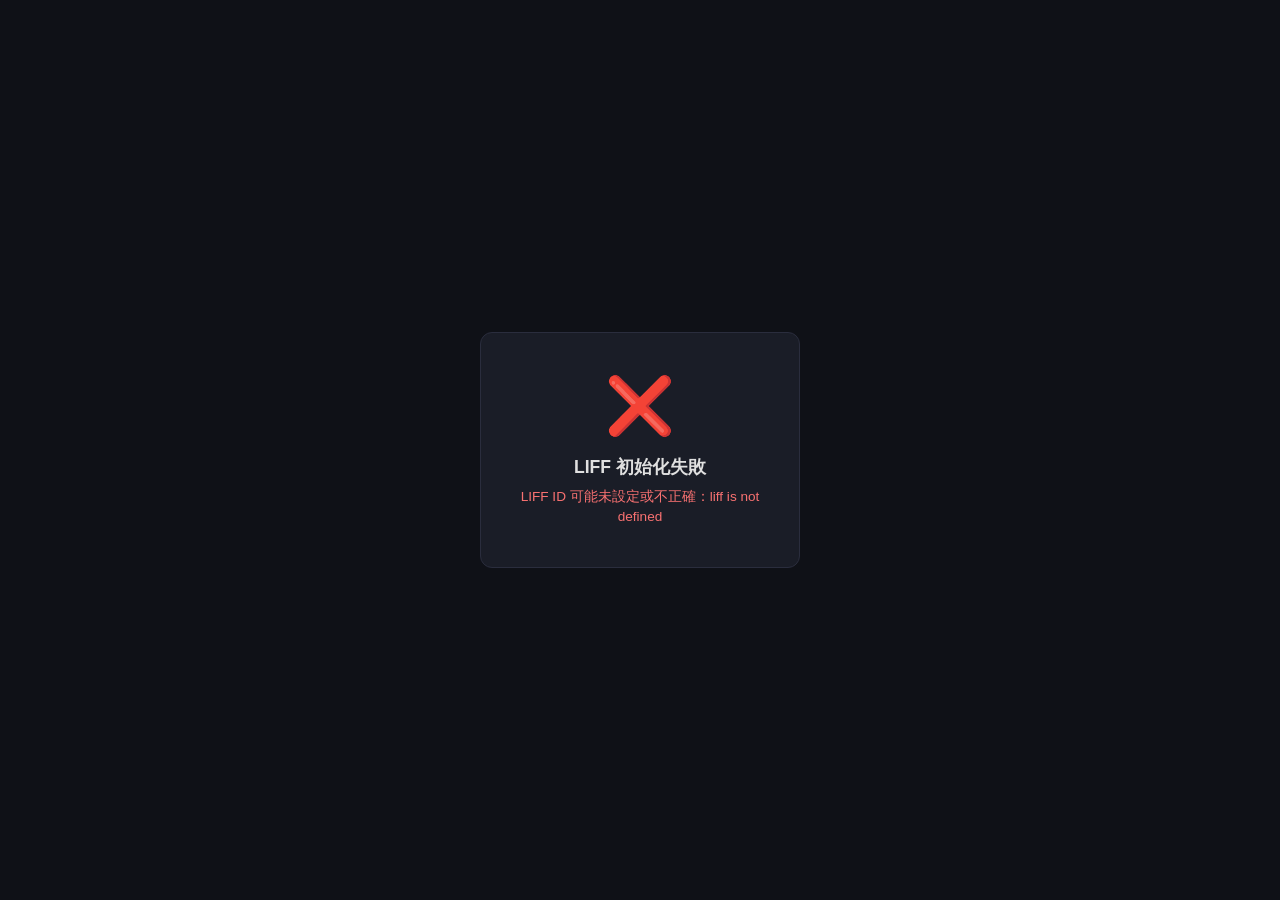
<file: liff-auth.html>
﻿<!DOCTYPE html>
<html lang="zh-TW">
<head>
  <meta charset="utf-8">
  <meta name="viewport" content="width=device-width, initial-scale=1">
  <meta name="app-version" content="472">
  <title>CapitalGuard-股市雷達 — LINE 帳號綁定</title>
  <script src="https://static.line-scdn.net/liff/edge/2/sdk.js"></script>
  <style>
    * { box-sizing: border-box; margin: 0; padding: 0; }
    body {
      display: flex; align-items: center; justify-content: center;
      min-height: 100vh; background: #0f1117; color: #e0e0e0;
      font-family: 'Segoe UI', sans-serif; padding: 1rem;
    }
    .box {
      text-align: center; padding: 2.5rem 2rem;
      max-width: 320px; width: 100%;
      background: #1a1d27; border: 1px solid #2a2d3d; border-radius: 12px;
    }
    .icon { font-size: 3.5rem; margin-bottom: 1rem; }
    .title { font-size: 1.1rem; font-weight: 600; margin-bottom: .5rem; }
    .msg { color: #aaa; font-size: .85rem; line-height: 1.5; white-space: pre-line; }
    .err { color: #f87171; }
    .spinner {
      width: 40px; height: 40px; border: 4px solid #2a2d3d;
      border-top-color: #4c6ef5; border-radius: 50%;
      animation: spin .8s linear infinite; margin: 0 auto 1rem;
    }
    @keyframes spin { to { transform: rotate(360deg); } }
  </style>
</head>
<body>
<div class="box">
  <div id="spinner" class="spinner"></div>
  <div class="icon" id="icon" style="display:none"></div>
  <div class="title" id="title">正在驗證 LINE 身份…</div>
  <div class="msg"   id="msg"></div>
  <div id="friend-actions" style="display:none;margin-top:1.2rem;">
    <button onclick="openAddFriendPage()" style="padding:.6rem 1rem;background:#06c755;color:#fff;border:none;border-radius:8px;font-size:.9rem;cursor:pointer;">➕ 前往加好友</button>
    <button onclick="recheckFriendship()" style="margin-left:.5rem;padding:.6rem 1rem;background:#2a2d3d;color:#fff;border:1px solid #3a3f55;border-radius:8px;font-size:.9rem;cursor:pointer;">我已加入，重新驗證</button>
  </div>
  <!-- 分享模式（?share=）：選好友傳卡片／退路只傳網址／回 App（見 shareMain） -->
  <div id="share-actions" style="display:none;margin-top:1.2rem;">
    <button onclick="sharePick()" style="padding:.6rem 1rem;background:#06c755;color:#fff;border:none;border-radius:8px;font-size:.9rem;cursor:pointer;">選好友傳送</button>
    <button onclick="shareBack()" style="margin-left:.5rem;padding:.6rem 1rem;background:#2a2d3d;color:#fff;border:1px solid #3a3f55;border-radius:8px;font-size:.9rem;cursor:pointer;">回到 App</button>
  </div>
  <div id="share-fallback" style="display:none;margin-top:1.2rem;">
    <button onclick="shareSendUrl()" style="padding:.6rem 1rem;background:#06c755;color:#fff;border:none;border-radius:8px;font-size:.9rem;cursor:pointer;">把網址傳到 LINE</button>
    <button onclick="shareBack()" style="margin-left:.5rem;padding:.6rem 1rem;background:#2a2d3d;color:#fff;border:1px solid #3a3f55;border-radius:8px;font-size:.9rem;cursor:pointer;">回到 App</button>
  </div>
</div>

<script>
// ── 設定（由 setup_supabase.py 自動填入，或手動替換） ──────────────────────
const SUPABASE_URL  = "https://rnqdglmrkotutzmirivp.supabase.co";
const SUPABASE_ANON = "sb_publishable_o4MJLqOmlmYmUBhloYbF1g_SzAgqSSs";
const LIFF_ID       = "2010668840-DXPfjNlx";
const OA_BASIC_ID   = "@408csebn";

function hideFriendActions() {
  const panel = document.getElementById("friend-actions");
  if (panel) panel.style.display = "none";
}

function setStatus(icon, title, msg, isErr) {
  hideFriendActions();
  document.getElementById("spinner").style.display = "none";
  const iconEl = document.getElementById("icon");
  iconEl.textContent  = icon;
  iconEl.style.display = "";
  document.getElementById("title").textContent = title;
  const m = document.getElementById("msg");
  m.textContent = msg;
  m.classList.toggle("err", !!isErr);
}

async function main() {
  // 取得 URL 中的 session token（QR 綁定模式才有）
  const params       = new URLSearchParams(location.search);
  const liffState    = params.get("liff.state");
  const sessionToken = params.get("token") ||
                       (liffState ? new URLSearchParams(liffState).get("token") : null);
  const isBindMode   = !!sessionToken;  // 有 token = QR 綁定；無 token = 直接登入跳轉
  // 分享模式（FRIENDS.md「LINE 卡片分享」）：App 用 liff.line.me/<LIFF_ID>?share=<token> 把 LINE
  // 叫起來，這一頁在 LINE 裡自動登入後直接開「選好友」面板送 Flex 卡片。不走下面的綁定／登入。
  // 參數跟 token 一樣可能包在 liff.state 裡（LIFF 先轉一手再還原網址）。
  const shareToken   = params.get("share") ||
                       (liffState ? new URLSearchParams(liffState).get("share") : null);

  // 初始化 LIFF
  try {
    await liff.init({ liffId: LIFF_ID });
  } catch (e) {
    setStatus("❌", "LIFF 初始化失敗", `LIFF ID 可能未設定或不正確：${e.message}`, true);
    return;
  }

  // 若未登入，導向 LINE 授權；botPrompt:"aggressive" 會在授權後自動彈出「加入官方帳號好友」確認畫面
  if (!liff.isLoggedIn()) {
    // 分享模式不催加好友：分享者本來就是使用者，這裡只是借 LINE 的面板
    liff.login(shareToken ? { redirectUri: location.href } : { redirectUri: location.href, botPrompt: "aggressive" });
    return;
  }
  if (shareToken) { await shareMain(shareToken); return; }

  // 取得 LINE 個人資料
  let profile;
  try {
    profile = await liff.getProfile();
  } catch (e) {
    setStatus("❌", "無法取得 LINE 資料", e.message, true);
    return;
  }

  // 確認是否已加入官方帳號好友
  // 若未加入：自動重新導向並彈出加好友畫面（需 LINE Developers Console 已將 LOGIN channel 連結至 Messaging API channel）
  try {
    const friendship = await liff.getFriendship();
    if (!friendship?.friendFlag) {
      // 使用者尚未加好友（可能在彈出畫面按了「略過」）
      // 顯示說明 + 重試按鈕，讓使用者可以再觸發一次加好友畫面
      setStatus(
        "➕",
        "需要先加入好友",
        "請先點「前往加好友」，完成後再點「我已加入，重新驗證」。",
        false
      );
      document.getElementById("friend-actions").style.display = "";
      return;
    }
  } catch {
    // getFriendship 在部分瀏覽器環境不支援（如 External Browser 模式），忽略並繼續
  }

  // 向後端證明身分：送 LIFF 的 ID Token，由 line-login（後端金鑰）向 LINE 驗證後才發 token。
  // 這一頁本身拿不到長期 token，只拿一次性登入碼；QR 綁定的 PC 端由後端寫入結果。
  // 以前這裡直接 PATCH pending_line_auth 再呼叫 get_or_create_user——那兩個入口對 anon 全開，
  // 等於任何人只要知道 LINE userId 就能拿到別人的帳號（SECURITY.md）。
  // 舊使用者是在沒有 openid scope 的時候授權的，快取的登入沒有 ID Token：
  // 自動登出重登一次（sessionStorage 防無限迴圈），還是拿不到才是 LIFF 設定沒開 openid。
  const idToken = liff.getIDToken();
  if (!idToken) {
    if (!sessionStorage.getItem("liff_relogin_tried")) {
      sessionStorage.setItem("liff_relogin_tried", "1");
      liff.logout();
      liff.login({ redirectUri: location.href, botPrompt: "aggressive" });
      return;
    }
    setStatus("❌", "無法取得 LINE 身分憑證",
      "LIFF 應用需開啟 openid 權限（LINE Developers → LINE Login channel → LIFF → Scopes）。", true);
    return;
  }
  sessionStorage.removeItem("liff_relogin_tried");

  let result;
  try {
    const r = await fetch(`${SUPABASE_URL}/functions/v1/line-login`, {
      method: "POST",
      headers: {
        "apikey":        SUPABASE_ANON,
        "Authorization": `Bearer ${SUPABASE_ANON}`,
        "Content-Type":  "application/json",
        "X-App-Version": (document.querySelector('meta[name="app-version"]') || {}).content || "0",
      },
      body: JSON.stringify({
        action:        "verify",
        id_token:      idToken,
        session_token: isBindMode ? sessionToken : null,
        display_name:  profile.displayName,
      }),
    });
    result = await r.json().catch(() => ({}));
    if (result.code === "update_required") {
      // 這一頁太舊：重載一次拿新版；還是舊版就是 Pages 還在建置，請使用者稍後再掃
      if (!sessionStorage.getItem("liff_update_reloaded")) {
        sessionStorage.setItem("liff_update_reloaded", "1");
        location.reload();
        return;
      }
      setStatus("🔄", "App 更新中", "新版本部署中，請一兩分鐘後再掃一次 QR Code。", true);
      return;
    }
    if (!r.ok) {
      // ID Token 是登入當下簽發的，LIFF 快取久了會過期：登出重登一次就有新的
      if (r.status === 401 && /逾時/.test(String(result.error || ""))) {
        liff.logout();
        liff.login({ redirectUri: location.href, botPrompt: "aggressive" });
        return;
      }
      throw new Error(result.error || `HTTP ${r.status}`);
    }
  } catch (e) {
    setStatus("❌", isBindMode ? "綁定失敗" : "登入失敗", `請重試或聯絡管理員（${e.message}）`, true);
    return;
  }

  if (isBindMode && !result.bound) {
    setStatus("⏰", "QR Code 已過期", "請回到電腦點「重新產生 QR Code」再掃一次。", true);
    return;
  }

  setStatus("✅", isBindMode ? "綁定成功！" : "登入成功！", `${profile.displayName}，即將開啟監控頁面…`);

  // 2 秒後開啟 watchlist.html：帶一次性登入碼（2 分鐘內有效、用過即失效）。
  // 網址裡不再出現長期 access_token。
  // 在 LINE 裡：external:true 交給系統瀏覽器（內建瀏覽器訂不到推播）；
  // 不在 LINE 裡（相機掃碼直接開 Chrome）：以前這裡什麼都不做，畫面就停在「即將開啟」。
  setTimeout(() => {
    if (!result.login_code) return;
    const dest = `https://betewo-web.github.io/CapitalGuard-pages/watchlist.html?code=${encodeURIComponent(result.login_code)}`;
    try {
      if (liff.isInClient()) { liff.openWindow({ url: dest, external: true }); return; }
    } catch {}
    location.href = dest;
  }, 2000);
}

// ── 分享模式（FRIENDS.md「LINE 卡片分享」、2026-10-12）────────────────────────
// App 那邊（watchlist.html 的 sendSignalShareCard）已經把圖存成有網址的圖、拿到 token。
// 這裡在 LINE 內建瀏覽器裡：讀那一則 → 組 Flex 卡片 → liff.shareTargetPicker 開「選好友」。
// 為什麼要跑到 LINE 裡才做：外部瀏覽器呼叫 shareTargetPicker 需要 SSO 登入 session，LINE App
// 自動登入拿不到，官方文件寫明「可能顯示電子郵件登入畫面」。在 LINE 裡則什麼登入畫面都沒有。
// Flex 的限制：bubble（不能 carousel）、動作只能 uri。卡片長什麼樣見 shareFlex。
const APP_URL    = "https://betewo-web.github.io/CapitalGuard-pages/watchlist.html";
const SHARE_PAGE = "https://betewo-web.github.io/CapitalGuard-pages/share.html";
const SHARE_DISCLAIMER = "公開市場資料整理，不是投資建議";
let _shareData = null;
let _shareToken = "";

function shareShow(id, on) {
  const el = document.getElementById(id);
  if (el) el.style.display = on ? "" : "none";
}

async function shareMain(token) {
  _shareToken = token;
  document.getElementById("title").textContent = "正在準備卡片…";
  let res;
  try {
    const r = await fetch(`${SUPABASE_URL}/rest/v1/rpc/share_link_get`, {
      method: "POST",
      headers: {
        "apikey": SUPABASE_ANON, "Authorization": `Bearer ${SUPABASE_ANON}`,
        "Content-Type": "application/json",
        "X-App-Version": (document.querySelector('meta[name="app-version"]') || {}).content || "0",
      },
      body: JSON.stringify({ p_token: token }),
    });
    res = await r.json().catch(() => ({}));
    if (!r.ok) throw new Error(`HTTP ${r.status}`);
  } catch (e) {
    setStatus("❌", "讀不到這則分享", e.message, true);
    return;
  }
  if (!res || res.error) {
    setStatus("❌", res && res.error === "expired" ? "這則分享已過期" : "找不到這則分享",
      "回到 App 再按一次「做成 LINE 卡片」。", true);
    shareShow("share-actions", false);
    return;
  }
  _shareData = res;
  if (!liff.isApiAvailable("shareTargetPicker")) {
    // Console 沒開 Share target picker、或 LINE 版本太舊：退回 LINE 的分享網址（只收文字）
    setStatus("ℹ️", "這個 LINE 不能直接選好友",
      "LINE Developers Console 還沒開 Share target picker、或 LINE 版本太舊。改用下面那顆把網址傳出去。", true);
    shareShow("share-fallback", true);
    return;
  }
  setStatus("📨", `${res.stock_name || ""} ${res.stock_id}`.trim(), `${res.body || res.title || ""}\n按「選好友傳送」把卡片傳出去。`);
  shareShow("share-actions", true);
  await sharePick();    // 直接開面板，少按一次
}

// 卡片＝圖＋六格貼圖＋安裝（Howard 2026-10-13：文字說明全部拿掉——圖上已經有哪一檔、幾點、什麼訊號，
// 底部也有免責那一行 SIGNAL_SHARE_FOOT，不必再寫一次）。
// 貼圖直接做成卡片上的按鈕：LINE 規定使用者傳出去的卡片只能有「開網址」動作（postback 只有官方帳號的
// 機器人能用，而且只能發給加過好友的人），所以每一格開 share.html 並帶 rx=<代碼>，頁面一載入就把回饋
// 記下來——對方少按一次，但頁面本身不可能不開。貼圖的字從 share_link_get 回的 kinds 來（SQL 是單一來源）。
// 卡片的底色＝App 的 --bg-1／--surface-2；圖示 PNG 在 PWA 的 Pages 上，改圖就把 SHARE_ICON_VER 加一（LINE 會快取）
const SHARE_CARD_BG = "#0f0f1a";
const SHARE_CARD_TILE_BG = "#1c1c2b";
const SHARE_ICON_BASE = "https://betewo-web.github.io/CapitalGuard-pages/icons/rx";
const SHARE_ICON_VER = "1";
const SHARE_KINDS_FALLBACK = [
  { code: "awesome", label: "厲害" }, { code: "sharp_eye", label: "有眼光" }, { code: "bittersweet", label: "淡淡哀傷" },
  { code: "thanks", label: "感謝提醒" }, { code: "it_happened", label: "竟然這樣" }, { code: "watch_together", label: "一起觀察" },
];
function shareFlex(d) {
  const page = `${SHARE_PAGE}?t=${encodeURIComponent(_shareToken)}`;
  // hero 的 aspectRatio 是「寬:高」兩個整數，高不能超過寬的三倍（這張圖是橫的，沒這個問題）
  const w = Math.max(1, Number(d.image_w) || 1200), h = Math.max(1, Number(d.image_h) || 630);
  const gcd = (a, b) => (b ? gcd(b, a % b) : a);
  const k = gcd(w, h) || 1;
  const kinds = Array.isArray(d.kinds) && d.kinds.length ? d.kinds : SHARE_KINDS_FALLBACK;
  // 一格＝圖＋小字（Howard 2026-10-13：按鈕的字太大顯示不完整，而且要有 App 那一套圖示）。
  // Flex 的 button 字級固定不能縮，所以格子用 box（box 也能掛動作）：image 吃 PNG 網址（web/icons/rx/<code>.png，
  // 從 App 的 RX_ART 截的、透明底）、text 用 xs。底色跟圖一樣是深色，整張卡片看起來是一塊。
  const rxTile = (x) => ({
    type: "box", layout: "vertical", flex: 1, spacing: "xs", paddingAll: "6px", cornerRadius: "8px",
    backgroundColor: SHARE_CARD_TILE_BG, alignItems: "center",
    action: { type: "uri", label: String(x.label || x.code).slice(0, 20), uri: `${page}&rx=${encodeURIComponent(x.code)}&src=rx` },
    contents: [
      { type: "image", url: `${SHARE_ICON_BASE}/${encodeURIComponent(x.code)}.png?v=${SHARE_ICON_VER}`, size: "28px", aspectRatio: "1:1", aspectMode: "fit" },
      { type: "text", text: String(x.label || x.code).slice(0, 8), size: "xs", color: "#f5f5f7", align: "center", wrap: false },
    ],
  });
  const rows = [];
  for (let i = 0; i < kinds.length; i += 3) {
    rows.push({ type: "box", layout: "horizontal", spacing: "sm", contents: kinds.slice(i, i + 3).map(rxTile) });
  }
  return {
    type: "bubble", size: "mega",
    hero: {
      type: "image", url: d.image_url, size: "full", aspectMode: "fit",
      aspectRatio: `${Math.round(w / k)}:${Math.round(h / k)}`, backgroundColor: SHARE_CARD_BG,
      action: { type: "uri", label: "看這則訊號", uri: `${page}&src=card` },
    },
    footer: {
      type: "box", layout: "vertical", spacing: "sm", paddingAll: "10px", backgroundColor: SHARE_CARD_BG, contents: [
        ...rows,
        { type: "button", style: "link", height: "sm", color: "#8b7cff",
          action: { type: "uri", label: "我也要收到這種提醒（免費）", uri: `https://line.me/R/ti/p/${OA_BASIC_ID}` } },
      ],
    },
  };
}

async function sharePick() {
  if (!_shareData) return;
  const d = _shareData;
  const alt = `${d.owner_name || "朋友"} 分享：${d.stock_name || ""} ${d.stock_id} ${d.title || ""}（CapitalGuard-股市雷達）`.slice(0, 400);
  try {
    const r = await liff.shareTargetPicker(
      [{ type: "flex", altText: alt, contents: shareFlex(d) }],
      { isMultiple: true },
    );
    if (r && r.status === "success") {
      setStatus("✅", "卡片傳出去了", "對方點卡片上的按鈕就能看訊號、回貼圖。你會在 App 的「我收到的回饋」看到。");
    } else {
      setStatus("↩️", "沒有傳送", "面板關掉了。要再試一次就按「選好友傳送」。");
    }
  } catch (e) {
    setStatus("❌", "傳送失敗", (e && e.message) || String(e), true);
  }
  shareShow("share-actions", true);
}

function shareBack() {
  try { if (liff.isInClient()) { liff.closeWindow(); return; } } catch {}
  location.href = APP_URL;
}

// 退路：LINE 的分享網址只收文字，把落地頁的網址送進聊天室選單
function shareSendUrl() {
  const d = _shareData || {};
  const page = `${SHARE_PAGE}?t=${encodeURIComponent(_shareToken)}&src=link`;
  const text = `${d.stock_name || ""} ${d.stock_id || ""} ${d.body || d.title || ""}\n${SHARE_DISCLAIMER}\n${page}`;
  location.href = `https://line.me/R/share?text=${encodeURIComponent(text)}`;
}

function openAddFriendPage() {
  const addFriendUrl = `https://line.me/R/ti/p/${OA_BASIC_ID}`;
  try {
    if (typeof liff !== "undefined" && liff.isInClient()) {
      liff.openWindow({ url: addFriendUrl, external: true });
    } else {
      window.open(addFriendUrl, "_blank");
    }
  } catch {
    window.open(addFriendUrl, "_blank");
  }
}

function recheckFriendship() {
  hideFriendActions();
  document.getElementById("spinner").style.display = "";
  document.getElementById("icon").style.display = "none";
  document.getElementById("title").textContent = "正在重新驗證 LINE 好友狀態…";
  const msgEl = document.getElementById("msg");
  msgEl.textContent = "";
  msgEl.classList.remove("err");
  location.reload();
}

main();
</script>
</body>
</html>
</file>
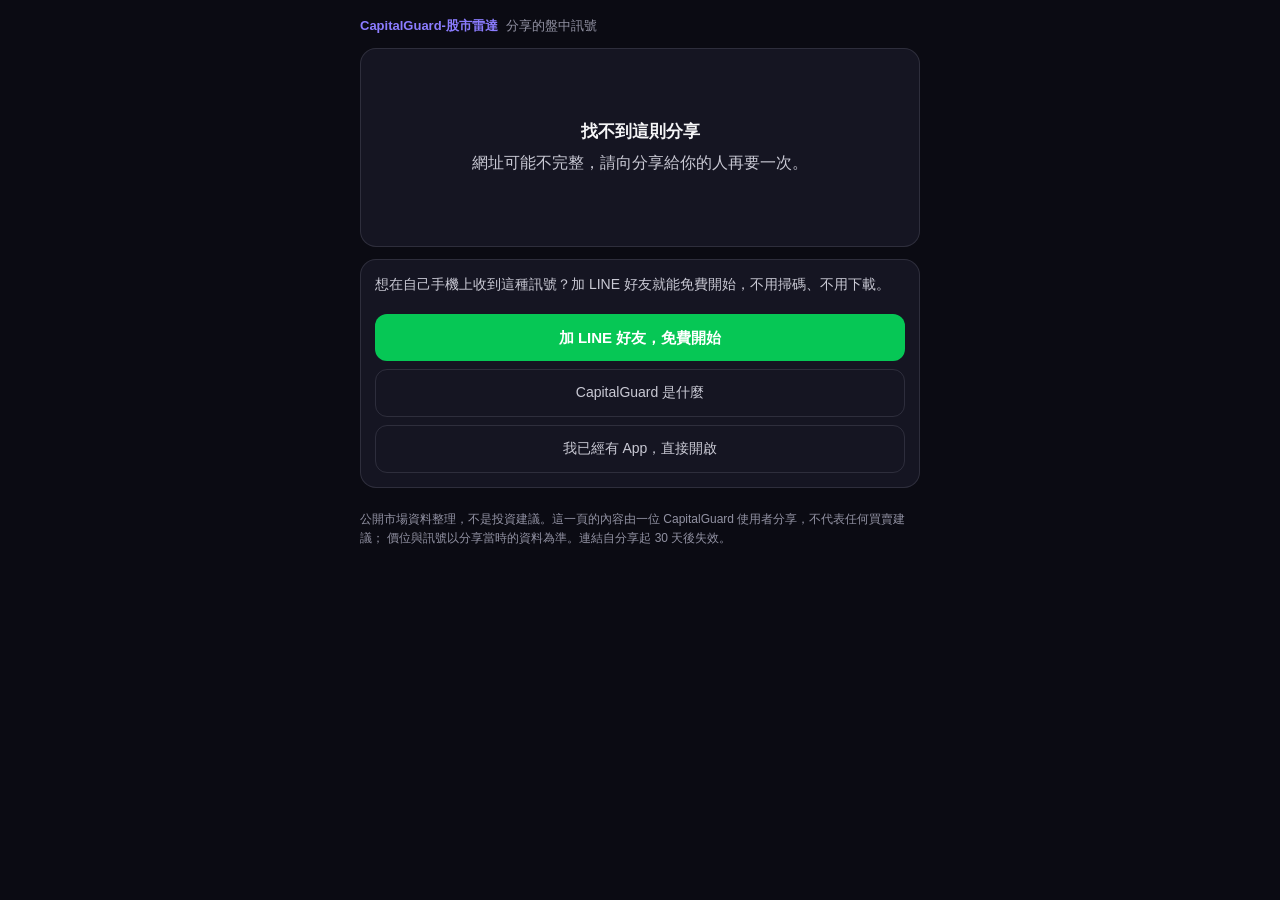
<file: share.html>
<!DOCTYPE html>
<html lang="zh-TW">
<head>
  <meta charset="utf-8">
  <meta name="viewport" content="width=device-width, initial-scale=1">
  <meta name="app-version" content="472">
  <!-- 收到 LINE 卡片的人看的那一頁（FRIENDS.md「LINE 卡片分享」）。不需登入、不必是使用者。
       noindex：這裡放的是一位使用者分享的一則訊號，不是給搜尋引擎看的公開內容。 -->
  <meta name="robots" content="noindex, nofollow">
  <meta property="og:title" content="CapitalGuard-股市雷達：有人分享了一則盤中訊號給你">
  <meta property="og:description" content="點開看是哪一檔、幾點、發生了什麼。公開市場資料整理，不是投資建議。">
  <meta property="og:image" content="https://betewo-web.github.io/betewo-site/og-cover.png?v=2">
  <title>CapitalGuard-股市雷達 — 分享的訊號</title>
  <style>
    :root {
      --bg-0: #0b0b13; --bg-1: #0f0f1a; --surface: rgba(23, 23, 36, 0.92);
      --border: rgba(146, 146, 163, 0.2); --text-0: #f5f5f7; --text-1: #c9c9d4; --text-muted: #9292a3;
      --accent: #8b7cff; --orange: #ff9f43; --line: #06c755;
    }
    * { box-sizing: border-box; margin: 0; padding: 0; }
    body { background: var(--bg-0); color: var(--text-0); font-family: 'Noto Sans TC', 'PingFang TC', 'Microsoft JhengHei', sans-serif;
           line-height: 1.55; min-height: 100vh; padding: 16px 14px 40px; }
    .wrap { max-width: 560px; margin: 0 auto; }
    .brand { display: flex; align-items: center; gap: 8px; font-size: 13px; color: var(--text-muted); margin-bottom: 12px; }
    .brand b { color: var(--accent); font-weight: 700; }
    .card { background: var(--surface); border: 1px solid var(--border); border-radius: 16px; padding: 14px; }
    .stage img { display: block; width: 100%; height: auto; border-radius: 10px; background: var(--bg-1); }
    .head { margin: 12px 0 4px; font-size: 18px; font-weight: 700; }
    .sub  { font-size: 14px; color: var(--text-1); }
    .by   { font-size: 12.5px; color: var(--text-muted); margin-top: 6px; }
    .state { padding: 28px 10px; text-align: center; color: var(--text-1); }
    .state b { display: block; font-size: 17px; color: var(--text-0); margin-bottom: 6px; }
    h2 { font-size: 14px; font-weight: 700; color: var(--text-1); margin: 18px 0 8px; }
    .rx { display: grid; grid-template-columns: repeat(3, minmax(0, 1fr)); gap: 8px; }
    .rx button { appearance: none; border: 1px solid var(--border); background: transparent; color: var(--text-1);
                 border-radius: 12px; padding: 10px 4px; font-size: 13.5px; cursor: pointer; display: flex; flex-direction: column;
                 align-items: center; gap: 4px; min-height: 52px; }
    .rx button svg { width: 22px; height: 22px; }
    .rx button b { font-weight: 700; font-size: 12px; color: var(--text-muted); }
    .rx button.on { border-color: var(--orange); color: var(--orange); }
    .rx button.on b { color: var(--orange); }
    .rx button:disabled { opacity: .5; cursor: default; }
    .note { font-size: 12.5px; color: var(--text-muted); margin-top: 8px; min-height: 1.4em; }
    .cta { margin-top: 18px; display: flex; flex-direction: column; gap: 8px; }
    .btn { display: block; text-align: center; text-decoration: none; border-radius: 12px; padding: 12px 14px; font-weight: 700; font-size: 15px; }
    .btn-line { background: var(--line); color: #fff; }
    .btn-ghost { border: 1px solid var(--border); color: var(--text-1); font-weight: 500; font-size: 14px; }
    .pitch { font-size: 14px; color: var(--text-1); }
    .foot { margin-top: 22px; font-size: 12px; color: var(--text-muted); line-height: 1.6; }
    .foot a { color: var(--text-muted); }
  </style>
</head>
<body>
<div class="wrap">
  <div class="brand"><b>CapitalGuard-股市雷達</b><span>分享的盤中訊號</span></div>

  <div class="card">
    <div id="view" class="state">載入中…</div>
  </div>

  <div class="card" style="margin-top:12px">
    <div class="pitch" id="pitch">想在自己手機上收到這種訊號？加 LINE 好友就能免費開始，不用掃碼、不用下載。</div>
    <div class="cta">
      <a class="btn btn-line" id="cta-line" href="https://line.me/R/ti/p/@408csebn" rel="noopener">加 LINE 好友，免費開始</a>
      <a class="btn btn-ghost" href="https://betewo-web.github.io/betewo-site/?ref=share" rel="noopener">CapitalGuard 是什麼</a>
      <a class="btn btn-ghost" href="./watchlist.html" rel="noopener">我已經有 App，直接開啟</a>
    </div>
  </div>

  <div class="foot">
    公開市場資料整理，不是投資建議。這一頁的內容由一位 CapitalGuard 使用者分享，不代表任何買賣建議；
    價位與訊號以分享當時的資料為準。連結自分享起 30 天後失效。
  </div>
</div>

<script>
const SUPABASE_URL  = "https://rnqdglmrkotutzmirivp.supabase.co";
const SUPABASE_ANON = "sb_publishable_o4MJLqOmlmYmUBhloYbF1g_SzAgqSSs";
const APP_VERSION   = (document.querySelector('meta[name="app-version"]') || {}).content || "0";
// 貼圖的線條圖：與 App 的 RX_ART 一字不差（test_share_links 釘住；只有六個，複製比抽共用模組便宜）
const RX_ART = {
  awesome:        '<path d="M8 2.9l1.5 3.1 3.4.5-2.5 2.4.6 3.4L8 10.7l-3 1.6.6-3.4-2.5-2.4 3.4-.5z"/><path d="M13.4 1.6v1.6M12.6 2.4h1.6M2.4 12.2v1.4M1.7 12.9h1.4"/>',
  sharp_eye:      '<path d="M1.8 8s2.3-4.1 6.2-4.1S14.2 8 14.2 8s-2.3 4.1-6.2 4.1S1.8 8 1.8 8z"/><circle cx="8" cy="8" r="2.2"/><circle cx="9" cy="7.1" r=".55" fill="currentColor" stroke="none"/>',
  bittersweet:    '<circle cx="8" cy="8" r="6.1"/><path d="M5.6 6.5h.01M10.4 6.5h.01"/><path d="M5.7 10.6h4.6"/><path d="M11.2 7.9c-.6.9-.9 1.5-.9 2a.9.9 0 0 0 1.8 0c0-.5-.3-1.1-.9-2z"/>',
  thanks:         '<path d="M4.4 7a3.6 3.6 0 0 1 7.2 0c0 2.6 1 3.5 1 3.5H3.4s1-.9 1-3.5z"/><path d="M6.6 12.5a1.5 1.5 0 0 0 2.8 0"/><path d="M11.3 2.5l.9.9 1.6-1.7"/>',
  it_happened:    '<circle cx="8" cy="8" r="6.1"/><path d="M5.6 6.8h.01M10.4 6.8h.01"/><path d="M4.8 4.9l1.5-.6M11.2 4.9l-1.5-.6"/><circle cx="8" cy="10.4" r="1.5"/>',
  watch_together: '<rect x="1.8" y="7.2" width="4.6" height="5.8" rx="1.3"/><rect x="9.6" y="7.2" width="4.6" height="5.8" rx="1.3"/><path d="M6.4 9.4h3.2M4.1 7.2V3.8h1.6M11.9 7.2V3.8h-1.6"/>',
};
const ERR_TEXT = {
  not_found:   ["找不到這則分享", "網址可能不完整，請向分享給你的人再要一次。"],
  expired:     ["這則分享已過期", "連結自分享起 30 天後失效。"],
  bad_kind:    ["這個貼圖不存在", ""],
  bad_visitor: ["瀏覽器擋住了儲存空間", "換一個瀏覽器開這個連結再試。"],
  full:        ["這則已經收到很多回饋", "分享者看得到前面那些。"],
};
const token = new URLSearchParams(location.search).get("t") || "";
let data = null, busy = false;

// 訪客 id：讓同一個人換貼圖不重算。存不進去（隱私模式）就這一次用完即丟。
function visitorId() {
  const key = "cg_share_visitor";
  try {
    let v = localStorage.getItem(key);
    if (!v || v.length < 8) { v = randId(); localStorage.setItem(key, v); }
    return v;
  } catch { return window.__cgVisitor || (window.__cgVisitor = randId()); }
}
function randId() {
  const a = new Uint8Array(16); crypto.getRandomValues(a);
  return Array.from(a, b => b.toString(16).padStart(2, "0")).join("");
}
async function rpc(fn, params) {
  const r = await fetch(`${SUPABASE_URL}/rest/v1/rpc/${fn}`, {
    method: "POST",
    headers: { "apikey": SUPABASE_ANON, "Authorization": `Bearer ${SUPABASE_ANON}`,
               "Content-Type": "application/json", "X-App-Version": APP_VERSION },
    body: JSON.stringify(params || {}),
  });
  const text = await r.text();
  if (r.status === 404 && text.includes("PGRST202")) return { error: "not_live" };
  if (!r.ok) throw new Error(`HTTP ${r.status}`);
  return text ? JSON.parse(text) : null;
}
function esc(s) { return String(s == null ? "" : s).replace(/[&<>"']/g, c => ({ "&": "&amp;", "<": "&lt;", ">": "&gt;", '"': "&quot;", "'": "&#39;" }[c])); }
function tpeTime(iso) {
  const d = new Date(iso); if (isNaN(d)) return "";
  const p = new Intl.DateTimeFormat("zh-TW", { timeZone: "Asia/Taipei", month: "numeric", day: "numeric", hour: "2-digit", minute: "2-digit", hour12: false }).formatToParts(d);
  const g = t => (p.find(x => x.type === t) || {}).value || "";
  return `${g("month")}/${g("day")} ${g("hour")}:${g("minute")}`;
}
// 與 App 的 _svg() 同一組屬性：viewBox 16、1.5 描邊、圓頭。形狀是上面那份 RX_ART（test_share_links 釘住與 App 一字不差）
function glyph(code) { return `<svg viewBox="0 0 16 16" fill="none" stroke="currentColor" stroke-width="1.5" stroke-linecap="round" stroke-linejoin="round" aria-hidden="true">${RX_ART[code] || RX_ART.it_happened}</svg>`; }

function showState(title, msg) {
  document.getElementById("view").innerHTML = `<div class="state"><b>${esc(title)}</b>${esc(msg)}</div>`;
}
function render() {
  const d = data;
  const when = d.signal_at ? tpeTime(d.signal_at) : (d.trade_date || "");
  const by = d.by_kind || {};
  const kinds = Array.isArray(d.kinds) && d.kinds.length ? d.kinds : Object.keys(RX_ART).map(code => ({ code, label: code }));
  const tiles = kinds.map(k => {
    const n = Number(by[k.code]) || 0;
    const on = d.mine === k.code;
    return `<button type="button" class="${on ? "on" : ""}" data-kind="${esc(k.code)}" onclick="tap('${esc(k.code)}')" aria-pressed="${on}">${glyph(k.code)}<span>${esc(k.label)}</span><b>${n || ""}</b></button>`;
  }).join("");
  document.getElementById("view").className = "";
  document.getElementById("view").innerHTML = `
    <div class="stage"><img src="${esc(d.image_url)}" alt="${esc(`${d.stock_name} ${d.stock_id} ${d.title}`)}" ${d.image_w && d.image_h ? `width="${Number(d.image_w)}" height="${Number(d.image_h)}"` : ""}></div>
    <div class="head">${esc(d.stock_name)} ${esc(d.stock_id)}</div>
    <div class="sub">${esc(when)} ${esc(d.title)}</div>
    <div class="by">${esc(d.owner_name || "一位使用者")} 用 CapitalGuard-股市雷達 分享給你</div>
    <h2>回個貼圖給分享的人</h2>
    <div class="rx" id="rx">${tiles}</div>
    <div class="note" id="note">${d.mine ? "你已經回過了，再按一次可以換或收回。" : "按一個就送出，分享的人會在 App 裡看到。"}</div>`;
}
function tap(kind) {
  if (!data) return;
  return submit(data.mine === kind ? "" : kind);     // 按同一個＝收回
}
// 卡片上的六格貼圖是「開這一頁並帶 rx=<代碼>」：一載入就送出（LINE 卡片的按鈕只能開網址，見 liff-auth.html 的 shareFlex）。
// 已經是同一個就不動——再送一次會變成收回。
async function submit(next) {
  if (busy || !data) return;
  busy = true;
  document.querySelectorAll("#rx button").forEach(b => { b.disabled = true; });
  try {
    const res = await rpc("share_link_feedback", { p_token: token, p_visitor: visitorId(), p_kind: next });
    if (!res || res.error) {
      const t = ERR_TEXT[res && res.error] || ["送不出去", "請再試一次。"];
      document.getElementById("note").textContent = `${t[0]}${t[1] ? "：" + t[1] : ""}`;
    } else {
      data.mine = res.mine; data.by_kind = res.by_kind || {};
      render();
      document.getElementById("note").textContent = res.mine ? "送出去了，分享的人會在 App 裡看到。" : "已收回。";
    }
  } catch (e) {
    document.getElementById("note").textContent = `送不出去：${e.message}`;
  } finally {
    busy = false;
    document.querySelectorAll("#rx button").forEach(b => { b.disabled = false; });
  }
}
async function main() {
  if (!token) { showState(...ERR_TEXT.not_found); return; }
  let res;
  try { res = await rpc("share_link_get", { p_token: token, p_visitor: visitorId() }); }
  catch (e) { showState("讀不到這則分享", e.message); return; }
  if (!res || res.error) {
    const t = ERR_TEXT[res && res.error] || ["這個功能還沒上線", ""];
    showState(t[0], t[1]); return;
  }
  data = res;
  document.title = `${res.stock_name} ${res.stock_id} ${res.title} — CapitalGuard-股市雷達`;
  render();
  const pre = new URLSearchParams(location.search).get("rx") || "";
  const known = (Array.isArray(res.kinds) ? res.kinds.map(k => k.code) : Object.keys(RX_ART));
  if (pre && known.includes(pre)) {
    if (res.mine === pre) document.getElementById("note").textContent = "你已經回過這一個了。再按一次可以收回，按別的可以換。";
    else await submit(pre);
  }
}
main();
</script>
</body>
</html>
</file>
